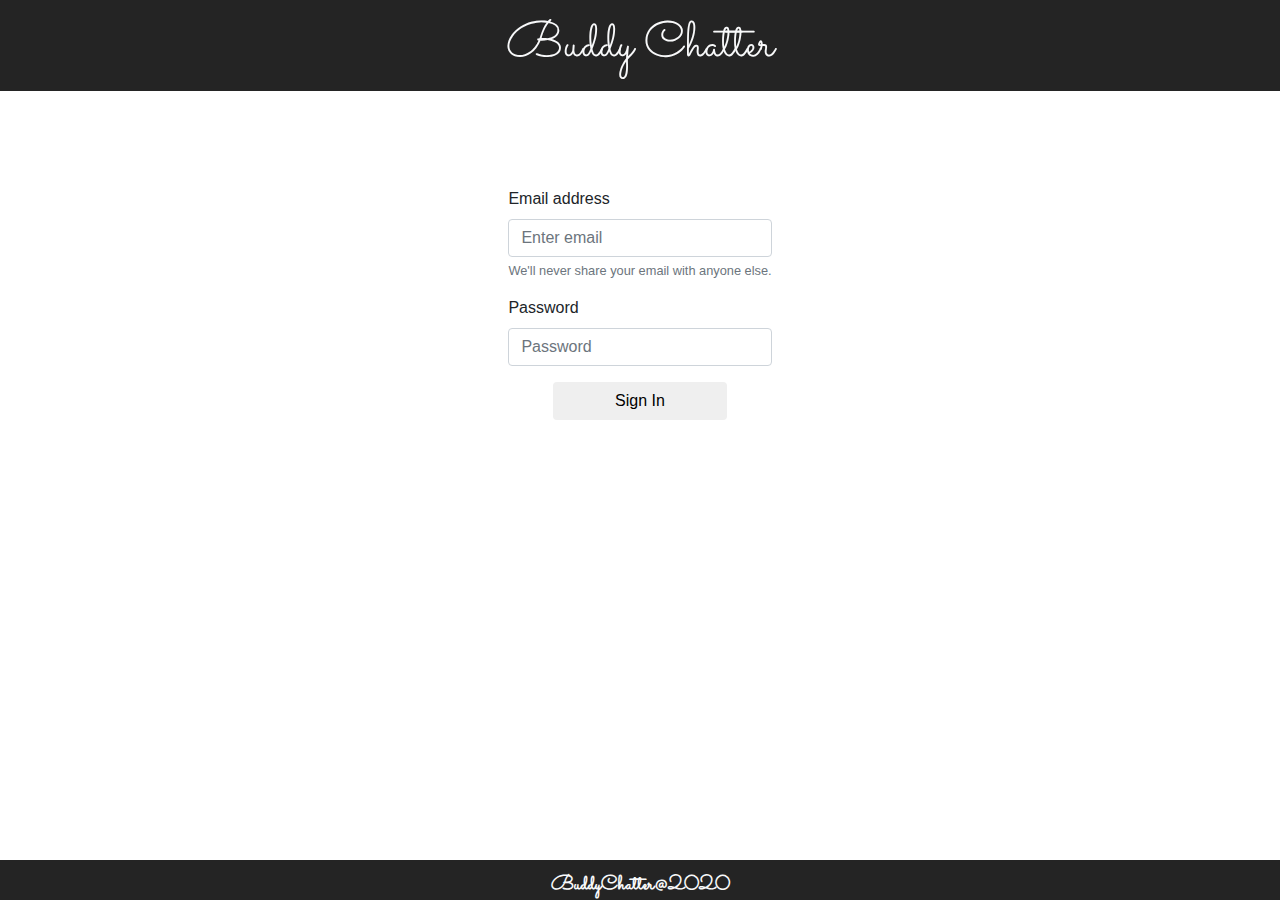
<file: src/main/resources/_index.html>
<!doctype html>
<html lang="en">
<head>
    <!-- Required meta tags -->
    <meta charset="utf-8">
    <meta name="viewport" content="width=device-width, initial-scale=1, shrink-to-fit=no">

    <!-- Bootstrap CSS -->
    <link rel="stylesheet" href="https://maxcdn.bootstrapcdn.com/bootstrap/4.0.0/css/bootstrap.min.css"
          integrity="sha384-Gn5384xqQ1aoWXA+058RXPxPg6fy4IWvTNh0E263XmFcJlSAwiGgFAW/dAiS6JXm" crossorigin="anonymous">
    <link href="https://fonts.googleapis.com/css2?family=Sacramento&display=swap" rel="stylesheet">

    <title>Buddy Chatter Login</title>
</head>
<body>


<nav class="navbar p-xl-2 text-capitalize text-light mx-auto pl-3 d-flex justify-content-center"
     style="background-color: #242424;font-family: 'Sacramento', cursive; font-size: 50px; width: 100%;">
    Buddy chatter
</nav>


<div class="d-flex justify-content-center w-100  h-100">
    <form class="m-5 p-5">
        <div class="form-group">
            <label for="exampleInputEmail1">Email address</label>
            <input type="email" class="form-control" id="exampleInputEmail1" aria-describedby="emailHelp"
                   placeholder="Enter email">
            <small id="emailHelp" class="form-text text-muted">We'll never share your email with anyone else.</small>
        </div>
        <div class="form-group">
            <label for="exampleInputPassword1">Password</label>
            <input type="password" class="form-control" id="exampleInputPassword1" placeholder="Password">
        </div>
        <div class="container">
            <div class="row">
                <div class="col text-center">
                    <button class="btn btn-default w-75">Sign In</button>
                </div>
            </div>
        </div>
    </form>
</div>


<footer class="fixed-bottom d-flex justify-content-center text-light  font-weight-bold"
        style="height: 40px;font-family: 'Sacramento', cursive;   font-size: 20px; padding-top:  10px;background-color: #242424">
    BuddyChatter@2020
</footer>
<!-- Optional JavaScript -->
<!-- jQuery first, then Popper.js, then Bootstrap JS -->
<script src="https://code.jquery.com/jquery-3.2.1.slim.min.js"
        integrity="sha384-KJ3o2DKtIkvYIK3UENzmM7KCkRr/rE9/Qpg6aAZGJwFDMVNA/GpGFF93hXpG5KkN"
        crossorigin="anonymous"></script>
<script src="https://cdnjs.cloudflare.com/ajax/libs/popper.js/1.12.9/umd/popper.min.js"
        integrity="sha384-ApNbgh9B+Y1QKtv3Rn7W3mgPxhU9K/ScQsAP7hUibX39j7fakFPskvXusvfa0b4Q"
        crossorigin="anonymous"></script>
<script src="https://maxcdn.bootstrapcdn.com/bootstrap/4.0.0/js/bootstrap.min.js"
        integrity="sha384-JZR6Spejh4U02d8jOt6vLEHfe/JQGiRRSQQxSfFWpi1MquVdAyjUar5+76PVCmYl"
        crossorigin="anonymous"></script>
</body>
</html>
</file>
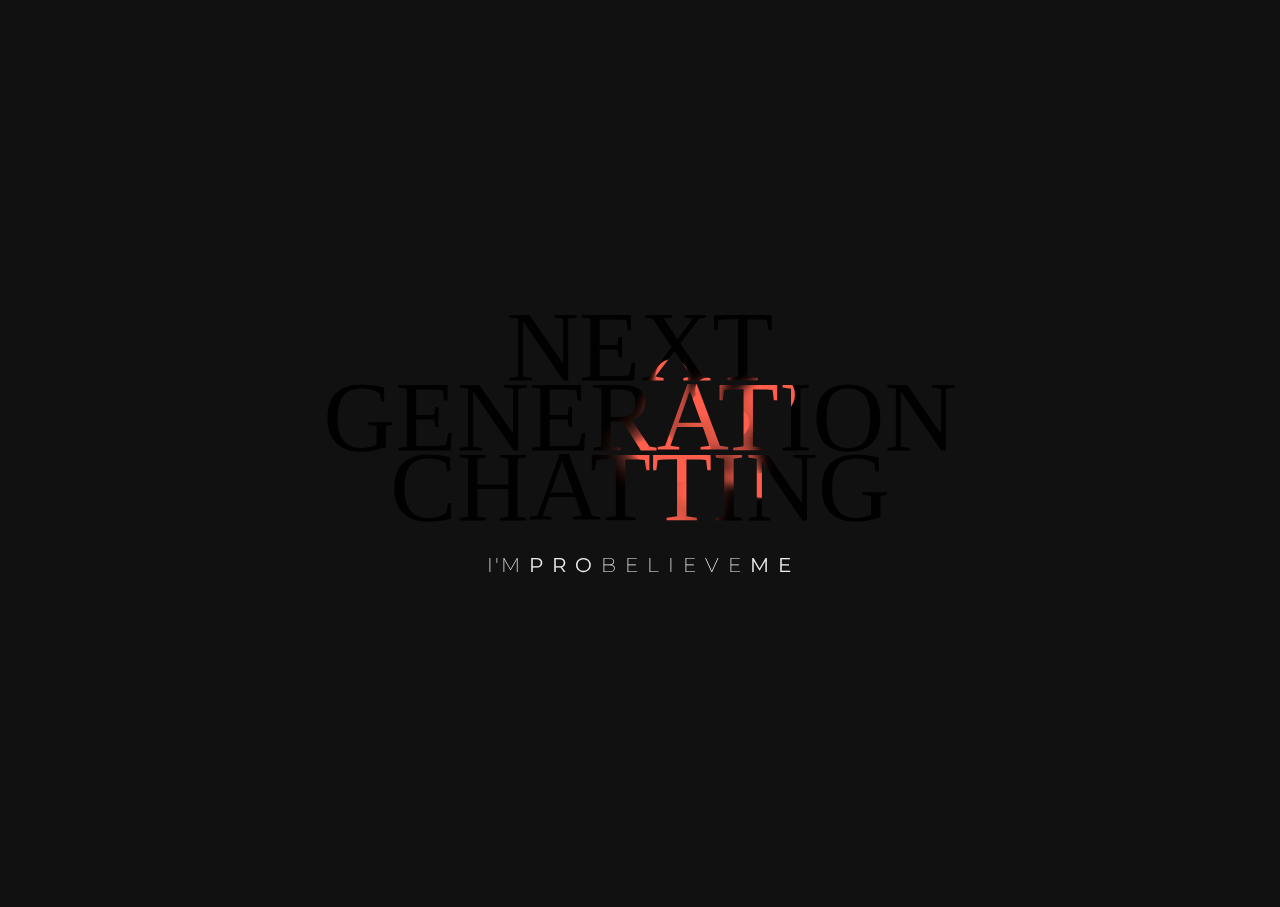
<file: src/main/resources/static/PracticleIndexFile.html>
<!DOCTYPE html>
<html lang="en">
<head>
    <meta charset="UTF-8">
    <meta name="viewport" content="width=device-width, initial-scale=1, shrink-to-fit=no">
    <!-- Bootstrap CSS -->
    <link rel="stylesheet" href="https://maxcdn.bootstrapcdn.com/bootstrap/4.0.0/css/bootstrap.min.css"
          integrity="sha384-Gn5384xqQ1aoWXA+058RXPxPg6fy4IWvTNh0E263XmFcJlSAwiGgFAW/dAiS6JXm" crossorigin="anonymous">

    <title>Buddy Chatter</title>
    <link rel="stylesheet" href="particle.css">
</head>
<body>
<div class="title">
    <h3>I'M <strong>P R O </strong> B E L I E V E <strong> M E </strong></h3>
</div>
<script src="https://code.jquery.com/jquery-2.2.4.min.js"></script>
<script src="particle.js"></script>
<script src="https://code.jquery.com/jquery-3.2.1.slim.min.js"
        integrity="sha384-KJ3o2DKtIkvYIK3UENzmM7KCkRr/rE9/Qpg6aAZGJwFDMVNA/GpGFF93hXpG5KkN"
        crossorigin="anonymous"></script>
<script src="https://cdnjs.cloudflare.com/ajax/libs/popper.js/1.12.9/umd/popper.min.js"
        integrity="sha384-ApNbgh9B+Y1QKtv3Rn7W3mgPxhU9K/ScQsAP7hUibX39j7fakFPskvXusvfa0b4Q"
        crossorigin="anonymous"></script>
<script src="https://maxcdn.bootstrapcdn.com/bootstrap/4.0.0/js/bootstrap.min.js"
        integrity="sha384-JZR6Spejh4U02d8jOt6vLEHfe/JQGiRRSQQxSfFWpi1MquVdAyjUar5+76PVCmYl"
        crossorigin="anonymous"></script>

</body>
</html>
</file>
<file: src/main/resources/static/particle.css>
@import url("https://fonts.googleapis.com/css?family=Montserrat:200,300,400,600");

.more-pens {
    position: fixed;
    left: 20px;
    bottom: 20px;
    z-index: 10;
    font-family: "Montserrat";
    font-size: 12px;
}

a.white-mode, a.white-mode:link, a.white-mode:visited, a.white-mode:active {
    font-family: "Montserrat";
    font-size: 12px;
    text-decoration: none;
    background: #212121;
    padding: 4px 8px;
    color: #f7f7f7;
}

a.white-mode:hover, a.white-mode:link:hover, a.white-mode:visited:hover, a.white-mode:active:hover {
    background: #edf3f8;
    color: #212121;
}

body {
    margin: 0;
    padding: 0;
    overflow: hidden;
    width: 100%;
    height: 100%;
    background: #000000;
}

.more-pens {
    position: fixed;
    left: 20px;
    bottom: 20px;
    z-index: 10;
    font-family: "Montserrat";
    font-size: 12px;
}

a.white-mode, a.white-mode:link, a.white-mode:visited, a.white-mode:active {
    font-family: "Montserrat";
    font-size: 12px;
    text-decoration: none;
    background: #212121;
    padding: 4px 8px;
    color: #f7f7f7;
}

a.white-mode:hover, a.white-mode:link:hover, a.white-mode:visited:hover, a.white-mode:active:hover {
    background: #edf3f8;
    color: #212121;
}

body {
    margin: 0;
    padding: 0;
    overflow: hidden;
    width: 100%;
    height: 100%;
    background: #111111;
}

.title {
    z-index: 10;
    position: absolute;
    left: 50%;
    top: 50%;
    height: 250px;
    transform: translateX(-50%) translateY(-50%);
    font-family: "Montserrat";
    text-align: center;
    width: 100%;
}

.title h3 {
    position: absolute;
    bottom: 0;
    width: 100%;
    text-align: center;
    font-weight: 200;
    font-size: 20px;
    padding: 0;
    margin: 0;
    line-height: 1;
    color: #EEEEEE;
    letter-spacing: 2px;
}
</file>
